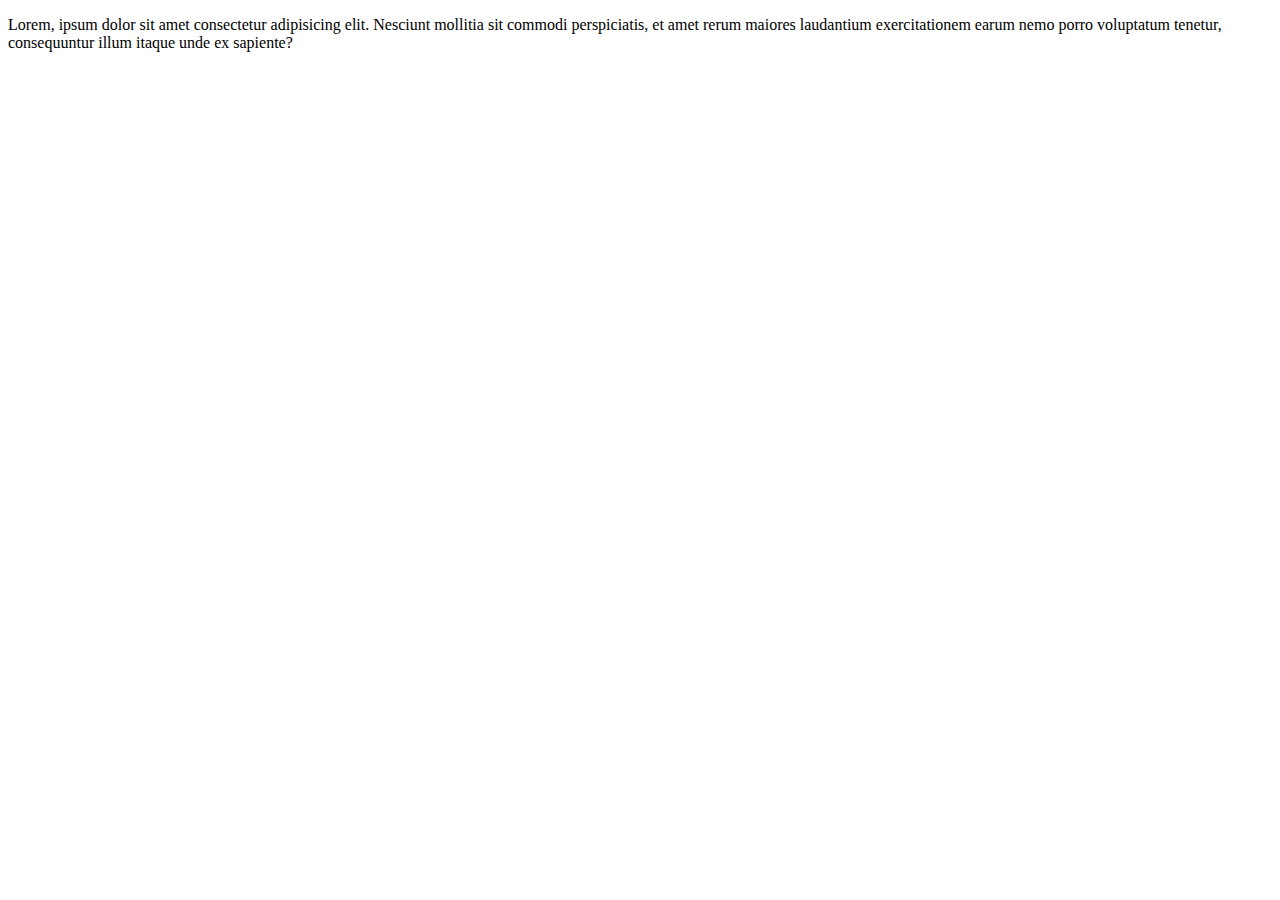
<file: page6.html>
<!DOCTYPE html>
<html lang="fr">
<head>
    <meta charset="UTF-8">
    <meta name="viewport" content="width=device-width, initial-scale=1.0">
    <title>Page 6</title>
</head>
<body>
    <header>
        <div>
            <p>
                Lorem, ipsum dolor sit amet consectetur adipisicing elit. Nesciunt mollitia sit commodi perspiciatis, et amet rerum maiores laudantium exercitationem earum nemo porro voluptatum tenetur, consequuntur illum itaque unde ex sapiente?
            </p>
        </div>
    </header>
</body>
</html>
</file>
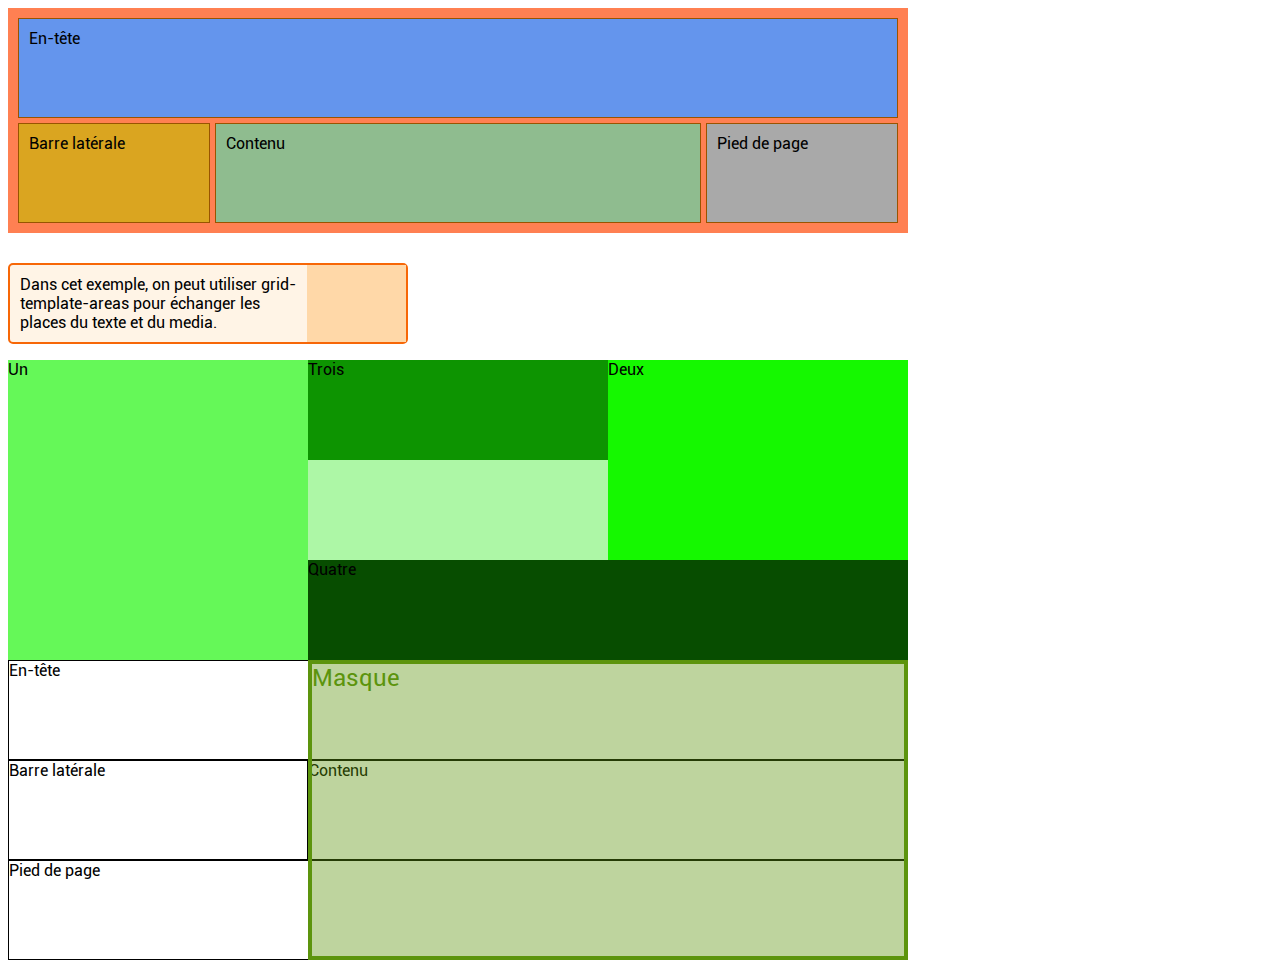
<file: testGrid.html>
<!DOCTYPE html>
<html lang="fr">
<head>
    <meta charset="UTF-8">
    <meta name="viewport" content="width=device-width, initial-scale=1.0">
    <link rel="stylesheet" href="testGrid.css">
    <title>Test Grid Layout</title>
</head>
<body>
    <div class="wrapper">
        <div class="header">En-tête</div>
        <div class="sidebar">Barre latérale</div>
        <div class="content">Contenu</div>
        <div class="footer">Pied de page</div>
    </div>
    <div class="media">
        <div class="image"></div>
        <div class="text">
            Dans cet exemple, on peut utiliser
            grid-template-areas pour échanger les
            places du texte et du media.
        </div>
    </div>
    <div class="wrappertemp">
        <div class="box1">Un</div>
        <div class="box2">Deux</div>
        <div class="box3">Trois</div>
        <div class="box4">Quatre</div>
      </div>
</body>
<div class="wrappertmp2">
    <div class="header2">En-tête</div>
    <div class="sidebar2">Barre latérale</div>
    <div class="content2">Contenu</div>
    <div class="footer2">Pied de page</div>
    <div class="overlay">Masque</div>
  </div>
</html>
</file>
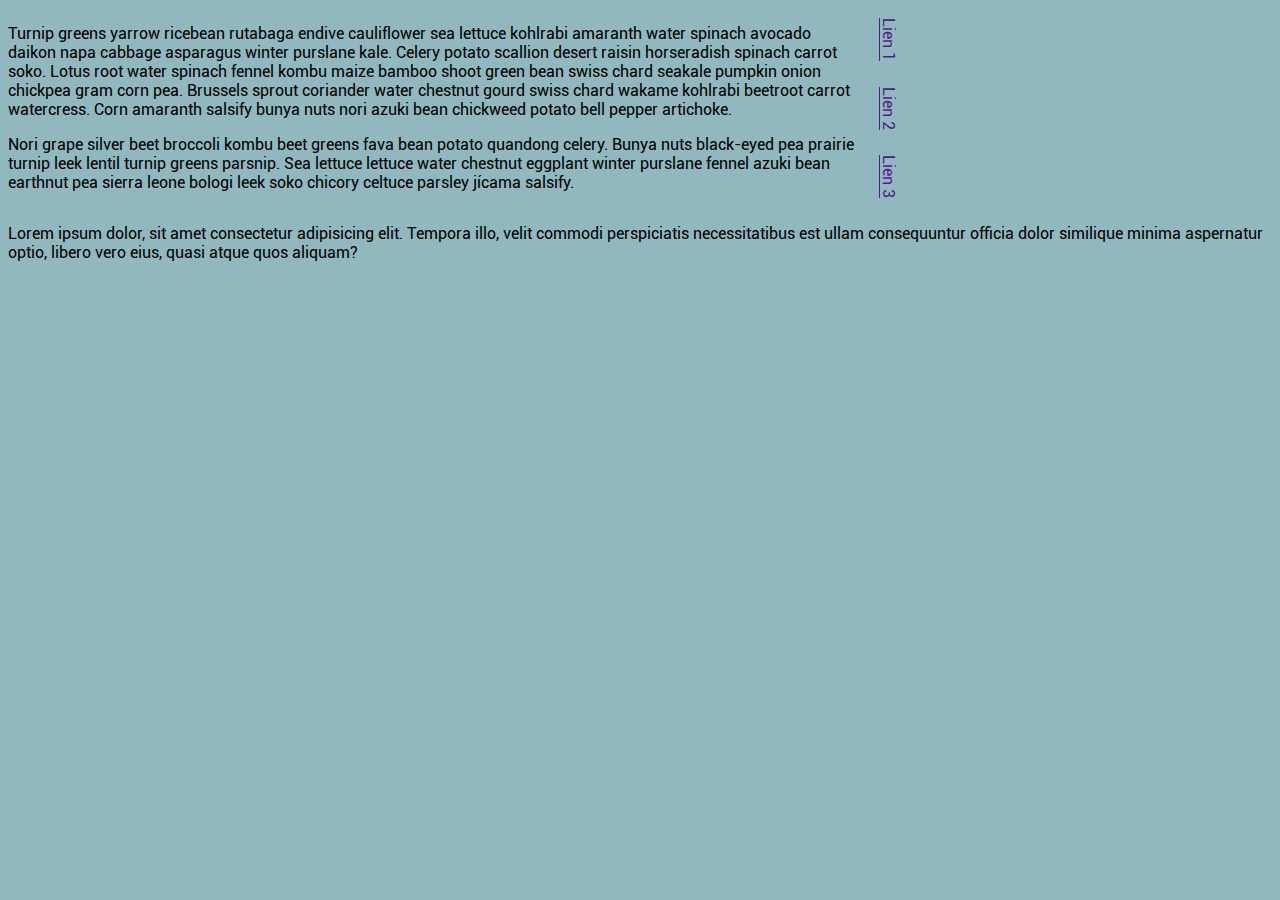
<file: testGrid2.html>
<!DOCTYPE html>
<html lang="fr">
<head>
    <meta charset="UTF-8">
    <meta name="viewport" content="width=device-width, initial-scale=1.0">
    <link rel="stylesheet" href="testGrid2.css">
    <title>Test grid placement auto</title>
</head>
<body><!--
    <div class="wrapper">
        <div style="background: #AEDDE6;">Un</div>
        <div style="background: #76c5d5;">Deux</div>
        <div style="background: #62a2af;">Trois</div>
        <div style="background: #518691">Quatre</div>
        <div style="background: #3a6068;">Cinq</div>
        <div style="background: #2a454b;">Six</div>
        <div style="background: #1d3035;">Sept</div>
        <div style="background: #182d33;">Huit</div>
        <div style="background: #BF983D">Neuf</div>
        <div style="background: #806529">Dix</div>
        <div style="background: #FFCB52">Onze</div>
        <div style="background: #E6B74A">Douze</div>
      </div>
      <ul class="wrapper2">
        <li><img src="https://placeimg.com/200/300/people" alt="placeholder"></li>
        <li class="landscape"><img src="https://placeimg.com/350/200/any" alt="placeholder"></li>
        <li class="landscape"><img src="https://placeimg.com/350/200/tech" alt="placeholder"></li>
        <li class="landscape"><img src="https://placeimg.com/350/200/any" alt="placeholder"></li>
        <li><img src="https://placeimg.com/200/300/any" alt="placeholder"></li>
        <li><img src="https://placeimg.com/200/300/any" alt="placeholder"></li>
        <li class="landscape"><img src="https://placeimg.com/350/200/grayscale" alt="placeholder"></li>
        <li><img src="https://placeimg.com/200/300/animals" alt="placeholder"></li>
        <li><img src="https://placeimg.com/200/300/any" alt="placeholder"></li>
        <li><img src="https://placeimg.com/200/300/any" alt="placeholder"></li>
      </ul>
    <div class="wrapper3">
        <dl>
            <dt>Mammals</dt>
                <dd>Cat</dd>
                <dd>Dog</dd>
                <dd>Mouse</dd>
            <dt>Fish</dt>
                <dd>Guppy</dd>
            <dt>Birds</dt>
                <dd>Pied Wagtail</dd>
                <dd>Owl</dd>
        <dl>
    </div>
    <div class="wrapper4">
        <div style="background: #76c5d5;" class="item1">Object 1</div>
        <div style="background: #3a6068;" class="item2">Object 2</div>
        <div style="background: #FFCB52;" class="item3">Object 3</div>
        <div style="background: #2a454b;" class="item4">Object 4</div>
    </div>
    <div class="wrapper5">
        <p class="p1">Mon mode d'écriture est celui par défaut <code>horizontal-tb</code></p>
        <p class="p2">Moi je suis écrit avec <code>vertical-rl</code></p>
    </div>
    <div class="wrapper6">
        <div class="obj1" style="background: #AEDDE6;">Un</div>
        <div class="obj2" style="background: #76c5d5;">Deux</div>
        <div class="obj3" style="background: #62a2af;">Trois</div>

     
    </div>
    <div class="wrapper7">
        <div class="obje1" style="background: #AEDDE6;">Un</div>
        <div class="obje2" style="background: #76c5d5;">Deux</div>
        <div class="obje3" style="background: #62a2af;">Trois</div>
    </div>-->
    <div class="wrapper8">
        <div class="content8"> 
          <p>Turnip greens yarrow ricebean rutabaga endive cauliflower sea lettuce kohlrabi amaranth water spinach avocado daikon napa cabbage asparagus winter purslane kale. Celery potato scallion desert raisin horseradish spinach carrot soko. Lotus root water spinach fennel kombu maize bamboo shoot green bean swiss chard seakale pumpkin onion chickpea gram corn pea. Brussels sprout coriander water chestnut gourd swiss chard wakame kohlrabi beetroot carrot watercress. Corn amaranth salsify bunya nuts nori azuki bean chickweed potato bell pepper artichoke.</p>
          <p>Nori grape silver beet broccoli kombu beet greens fava bean potato quandong celery. Bunya nuts black-eyed pea prairie turnip leek lentil turnip greens parsnip. Sea lettuce lettuce water chestnut eggplant winter purslane fennel azuki bean earthnut pea sierra leone bologi leek soko chicory celtuce parsley jícama salsify.</p>
        </div>
        <nav>
          <ul>
            <li><a href="">Lien 1</a></li>
            <li><a href="">Lien 2</a></li>
            <li><a href="">Lien 3</a></li>
          </ul>
        </nav>
      </div>
      <p>Lorem ipsum dolor, sit amet consectetur adipisicing elit. Tempora illo, velit commodi perspiciatis necessitatibus est ullam consequuntur officia dolor similique minima aspernatur optio, libero vero eius, quasi atque quos aliquam?</p>
</body>
</html>
</file>
<file: testGrid.css>
@font-face
{
    font-family: 'Roboto';
    src: url(/fonts/Roboto-Regular.ttf);
    font-weight: 400;
}
*
{
    box-sizing: border-box;
}
body
{
    font-family: 'Roboto', sans-serif;
    font-size: 16px;    
}
.wrapper
{
    display: grid;
    grid-template-columns: 1fr;
    grid-auto-rows: minmax(100px, auto);
    grid-template-areas: 
        "hd"
        "main"
        "sd"
        "ft";
    gap: 5px 5px;
    background: #ff8052;
    max-width: 900px;
    padding: 10px;
}
.wrapper div
{
    border: solid 1px #995400;
    padding: 10px;
}
.header
{
    background: cornflowerblue;
    grid-area: hd;
}
.footer
{
    background: darkgray;
    grid-area: ft;
}
.content
{
    background: darkseagreen;
    grid-area: main;
}
.sidebar
{
    background: goldenrod;
    grid-area: sd;
}
.media
{
    margin-top: 30px;
    border: solid 2px #F76707;
    border-radius: 5px;
    background-color: #FFF4E6;
    max-width: 400px;
    
}
.media
{
    display: grid;
    grid-template-columns: 3fr 1fr;
    grid-template-areas: "content img";
    margin-bottom: 1em;
}
.media .image
{
    grid-area: img;
    background-color: #FFD8A8;
}
.media .text
{
    grid-area: content;
    padding: 10px;
}
.wrappertemp
{
    max-width: 900px;
    background: rgb(173, 247, 166);
    display: grid;
    grid-template-columns: [main-start] 1fr [content-start] 1fr [content-end] 1fr [main-end];
    grid-template-rows: [main-start] 100px [content-start] 100px [content-end] 100px [main-end];
}
.box1
{
    background: rgb(101, 248, 88);
    grid-column-start: main-start;
    grid-row-start: main-start;
    grid-row-end: main-end;
}
.box2
{
    background: rgb(21, 248, 0);
    grid-column-start: content-end;
    grid-row-start: main-start;
    grid-row-end: content-end;
}
.box3
{
    background: rgb(13, 148, 1);
    grid-column-start: content-start;
    grid-row-start: main-start;
}
.box4
{
    background: rgb(7, 77, 0);
    grid-column-start: content-start;
    grid-column-end: main-end;
    grid-row-start: content-end;
}
.wrappertmp2 {
    max-width: 900px;
    display: grid;
    grid-template-columns: repeat(9, 1fr);
    grid-auto-rows: minmax(100px, auto);
    grid-template-areas: 
      "hd hd hd hd   hd   hd   hd   hd   hd"
      "sd sd sd main main main main main main"
      "ft ft ft ft   ft   ft   ft   ft   ft";
  }
  .wrappertmp2 div
  {
    border: solid 1px #000;
  }
  .header2 {
    grid-area: hd;
  }
  .footer2 {
    grid-area: ft;
  }
  .content2 {
    grid-area: main;
  }
  .sidebar2 {
    grid-area: sd;
  }
  .wrappertmp2 > div.overlay {
    z-index: 10;
    grid-column: main-start / main-end;
    grid-row: hd-start / ft-end;
    border: 4px solid rgb(92,148,13);
    background-color: rgba(92,148,13,.4);
    color: rgb(92,148,13);
    font-size: 150%;
  }
@media only screen and (min-width: 500px)
{
    .wrapper
    {
        grid-template-columns: repeat(9, 1fr);
        grid-template-areas: 
            "hd hd hd hd   hd   hd   hd   hd   hd"
            "sd sd sd main main main main main main"
            "sd sd sd ft   ft   ft   ft   ft   ft";
    }
}
@media only screen and (min-width: 700px)
{
    .wrapper
    {
        grid-template-areas: 
            "hd hd hd   hd   hd   hd   hd   hd hd"
            "sd sd main main main main main ft ft";
    }
}
</file>
<file: testGrid2.css>
@font-face
{
    font-family: 'Roboto';
    src: url(/fonts/Roboto-Regular.ttf);
    font-weight: 400;
}
*
{
    box-sizing: border-box;
}
body
{
    background: #91B8BF;
    font-family: 'Roboto', sans-serif;
    font-size: 16px;
    font-weight: 400;
}
.wrapper
{
    display: grid;
    grid-template-columns: repeat(4, 1fr);
    grid-auto-rows: 100px;
    gap: 10px;
    grid-auto-flow: dense;
    
    
    max-width: 900px;
    padding: 5px;
    background: #617B80;
}
.wrapper div:nth-child(4n+1)
{
    grid-column-end: span 2;
    grid-row-end: span 2;
}
.wrapper div:nth-child(2)
{
    grid-column: 3;
    grid-row: 2 / 4;
}
.wrapper div:nth-child(5)
{
    grid-column: 1 / 3;
    grid-row: 1 / 3;
}
.wrapper2
{
    display: grid;
    grid-template-columns: repeat(auto-fill, minmax(120px, 1fr));
    grid-auto-flow: dense;


    list-style: none;
    margin: 1em auto;
    padding: 0;
    max-width: 800px;
}
.wrapper2 li
{
    border: solid 1px #CCC;
}
.wrapper2 .landscape
{
    grid-column-end: span 2;
}
.wrapper2 li img
{
    display: block;
    object-fit: cover;
    width: 100%;
    height: 100%;
    border: solid 1px #000;
}
.wrapper3 dl
{
    display: grid;
    grid-template-columns: auto 1fr;
    max-width: 300px;
    margin: 1em;
    line-height: 1.4;
}
.wrapper3 dt
{
    grid-column: 1;
    font-weight: 700;
}
.wrapper3 dd { grid-column: 2; }
.wrapper4
{
    display: grid;
    grid-template-columns: repeat(8, 1fr);
    gap: 10px;

    grid-auto-rows: 100px;
    grid-template-areas: 
        "a a a a b b b b"
        "a a a a b b b b"
        "c c c c d d d d"
        "c c c c d d d d";
    max-width: 900px;
    align-items: start;
}
.item1
{
    grid-area: a;
    align-self: center;
    min-height: 50px;
}
.item2 { grid-area: b; }
.item3
{
    grid-area: c;
    align-self: end;
    min-height: 150px;
}
.item4 { grid-area: d; }
.wrapper5 { max-width: 900px; }

.wrapper5 .p2
{
    background: #BF983D;
    writing-mode: vertical-rl;
}
.wrapper6
{
    display: grid;
    grid-template-columns: repeat(3, 200px);
    grid-template-rows: repeat(3, 100px);
    gap: 10px;
}
.wrapper6

{
    writing-mode: vertical-lr;
}
.wrapper6 div
{
    padding: 10px;
}
.obj1
{
    grid-column: 1 / 4;
    align-self: start;
}
.obj2

{
    grid-column: 1 / 3;
    grid-row: 2;
    align-self: start;
}
.obj3
{
    grid-column: 3;
    grid-row: 3;
    align-self: end;
    justify-self: end;
}
.wrapper7
{
    display: grid;
    grid-template-columns: repeat(3, 1fr);
    grid-template-rows: repeat(2, 100px);
    gap: 5px;

    direction: rtl;
    max-width: 900px;
}
.obje1
{
    grid-row: -3;
    grid-column: 3;
}
.obje2
{
    grid-column: 3 / 1;
}
.obje3
{
    grid-column: 4 / 2;
    grid-row: -2;
}
.wrapper8
{
    max-width: 900px;
    display: grid;
    grid-template-columns: repeat(2, auto);
    gap: 10px;
}
.wrapper8 nav
{
    writing-mode: vertical-lr;
}
.wrapper8 ul
{
    list-style: none;
    padding: 0;
    margin: 0;
    display: flex;
    justify-content: space-between;
}
.wrapper8 li
{
    margin: 10px;
}
</file>
